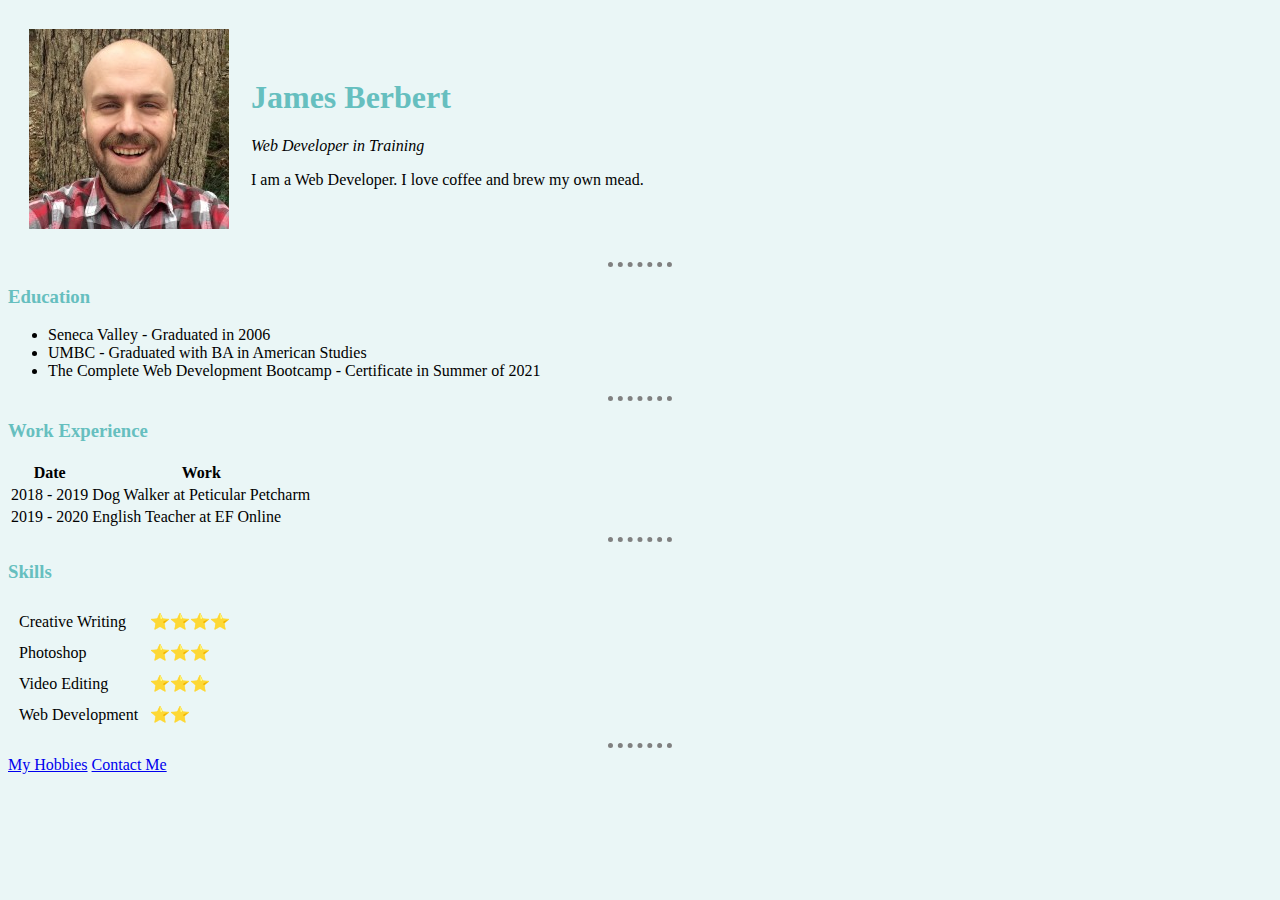
<file: index.html>
<!DOCTYPE html>
<html lang="en" dir="ltr">

<head>
  <meta charset="utf-8">
  <title>James' Personal Site</title>
  <link rel="stylesheet" href="css/styles.css">
</head>

<body>
  <table cellspacing="20">
    <tr>
      <td><img src="images/profile-picture.jpg" alt="James profile picture"></td>
      <td>
        <h1>James Berbert</h1>
        <p><em>Web Developer in Training</em></p>
        <p>I am a Web Developer. I love coffee and brew my own mead.</p>
      </td>
    </tr>
  </table>
  <hr>
  <h3>Education</h3>
  <ul>
    <li>Seneca Valley - Graduated in 2006</li>
    <li>UMBC - Graduated with BA in American Studies</li>
    <li>The Complete Web Development Bootcamp - Certificate in Summer of 2021</li>
  </ul>
  <hr>
  <h3>Work Experience</h3>
  <table>
    <thead>
      <tr>
        <th>Date</th>
        <th>Work</th>
      </tr>
    </thead>
    <tbody>
      <tr>
        <td>2018 - 2019</td>
        <td>Dog Walker at Peticular Petcharm</td>
      </tr>
      <tr>
        <td>2019 - 2020</td>
        <td>English Teacher at EF Online</td>
      </tr>
    </tbody>
  </table>
  <hr>
  <h3>Skills</h3>
  <table cellspacing="10">
    <tr>
      <td>Creative Writing</td>
      <td>⭐⭐⭐⭐</td>
    </tr>
    <tr>
      <td>Photoshop</td>
      <td>⭐⭐⭐</td>
    </tr>
    <tr>
      <td>Video Editing</td>
      <td>⭐⭐⭐</td>
    </tr>
    <tr>
      <td>Web Development</td>
      <td>⭐⭐</td>
    </tr>
  </table>
  <hr>
  <a href="hobbies.html">My Hobbies</a>
  <a href="contact-me.html">Contact Me</a>
</body>

</html>
</file>
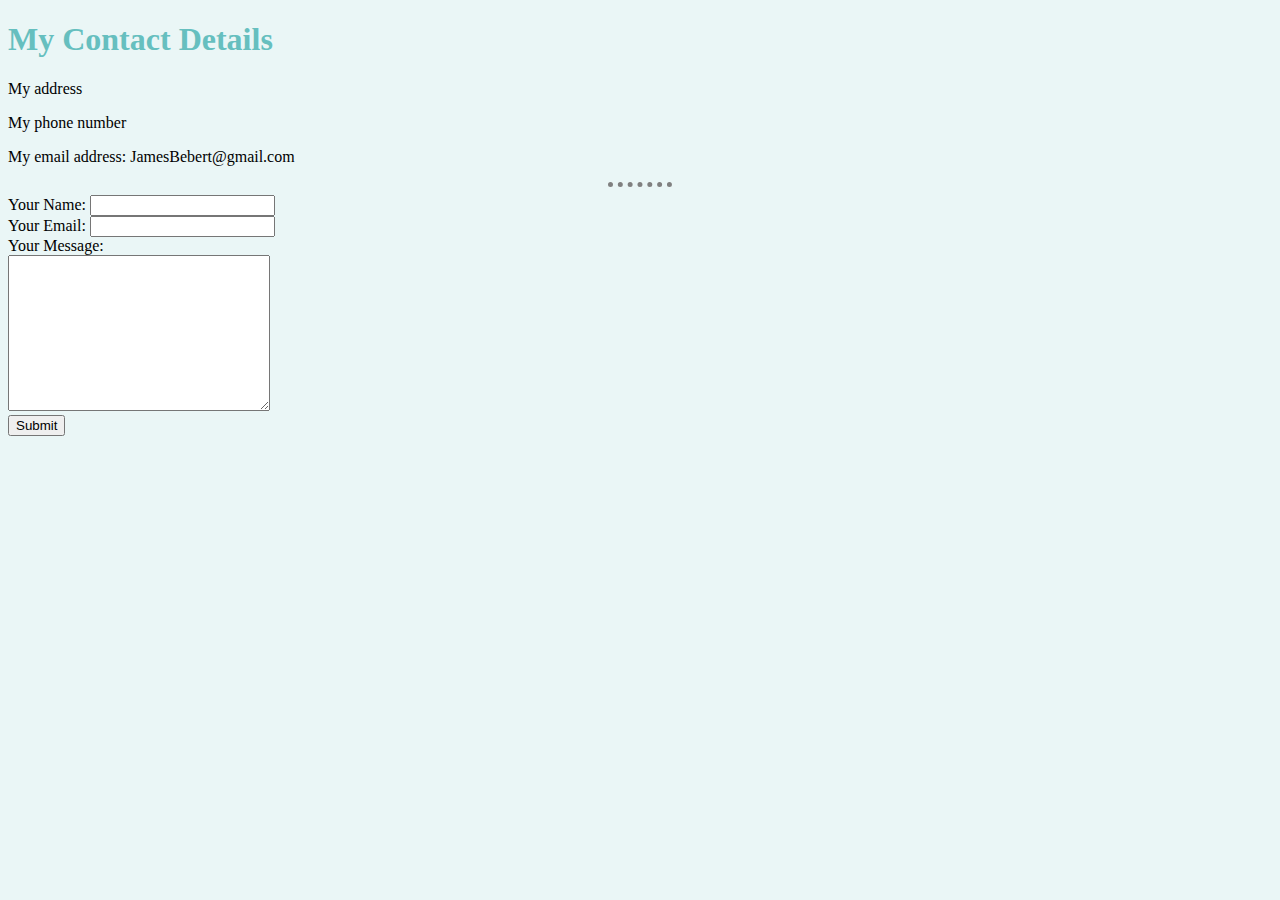
<file: contact-me.html>
<!DOCTYPE html>
<html lang="en" dir="ltr">

<head>
  <meta charset="utf-8">
  <title>Contact Me</title>
  <link rel="stylesheet" href="css/styles.css">
</head>

<body>
  <h1>My Contact Details</h1>
  <p>My address</p>
  <p>My phone number</p>
  <p>My email address: JamesBebert@gmail.com</p>
  <hr>
  <form action="mailto:myemailaddress" method="post" enctype="text/plain">
    <label>Your Name:</label>
    <input type="text" name="yourName" value=""><br>
    <label>Your Email:</label>
    <input type="email" name="yourEmail" value=""><br>
    <label>Your Message:</label><br>
    <textarea name="yourMessage" rows="10" cols="30"></textarea><br>
    <input type="submit" name="">
  </form>

</body>

</html>
</file>
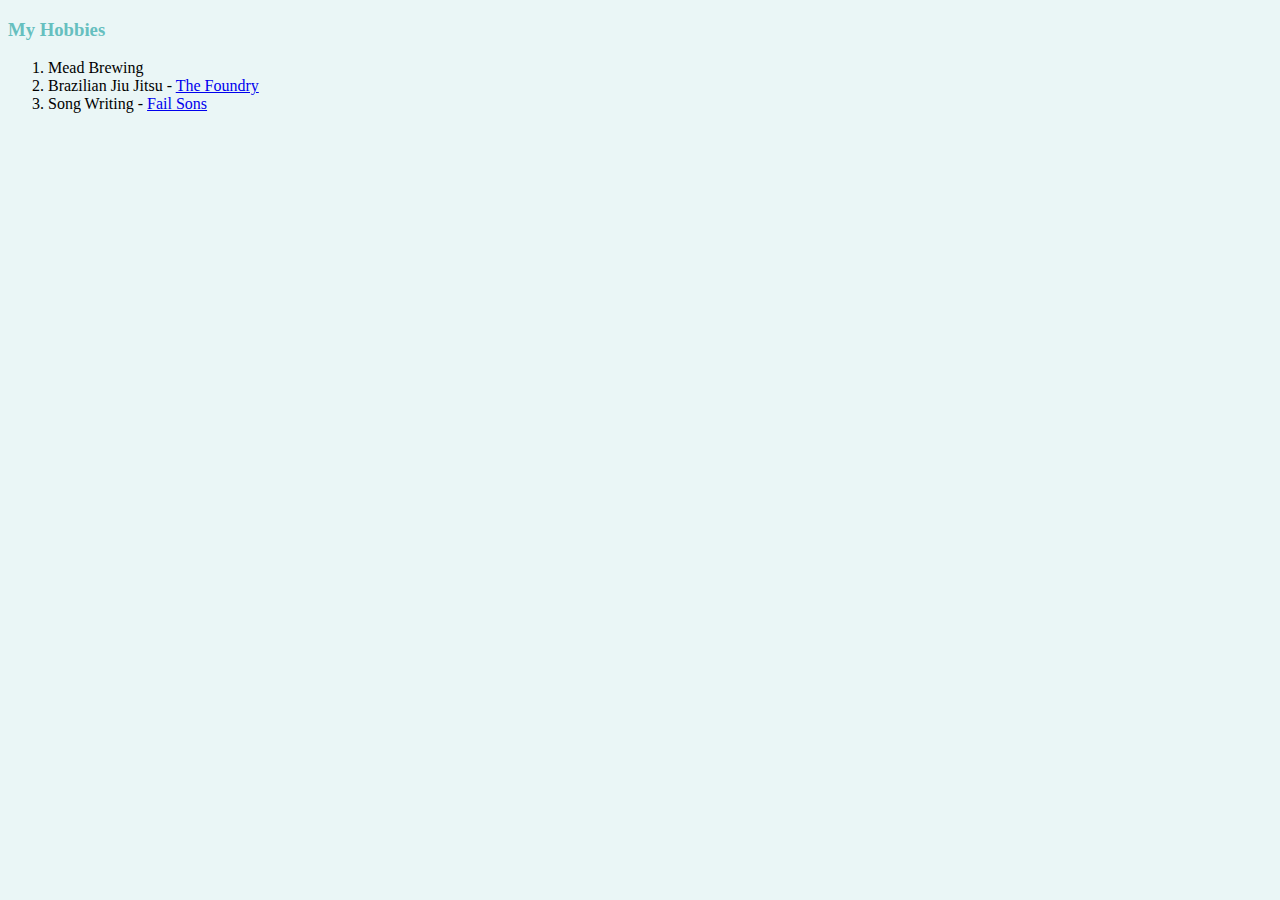
<file: hobbies.html>
<!DOCTYPE html>
<html lang="en" dir="ltr">

<head>
  <meta charset="utf-8">
  <title>My Hobbies</title>
  <link rel="stylesheet" href="css/styles.css">
</head>

<body>
  <h3>My Hobbies</h3>
  <ol>
    <li>Mead Brewing</li>
    <li>Brazilian Jiu Jitsu - <a href="https://www.allliancejiujitsumaryland.com/">The Foundry</a></li>
    <li>Song Writing - <a href="https://failsonsdc.bandcamp.com/">Fail Sons</a></li>
  </ol>
</body>

</html>
</file>
<file: css/styles.css>
body {
  background-color: #EAF6F6;
}

h1 {
  color: #66BFBF;
  }

h3 {
  color: #66BFBF;
}

hr {
  border-style: none;
  border-top-style: dotted;
  border-color: gray;
  border-width: 5px;
  width: 5%;
}
</file>
